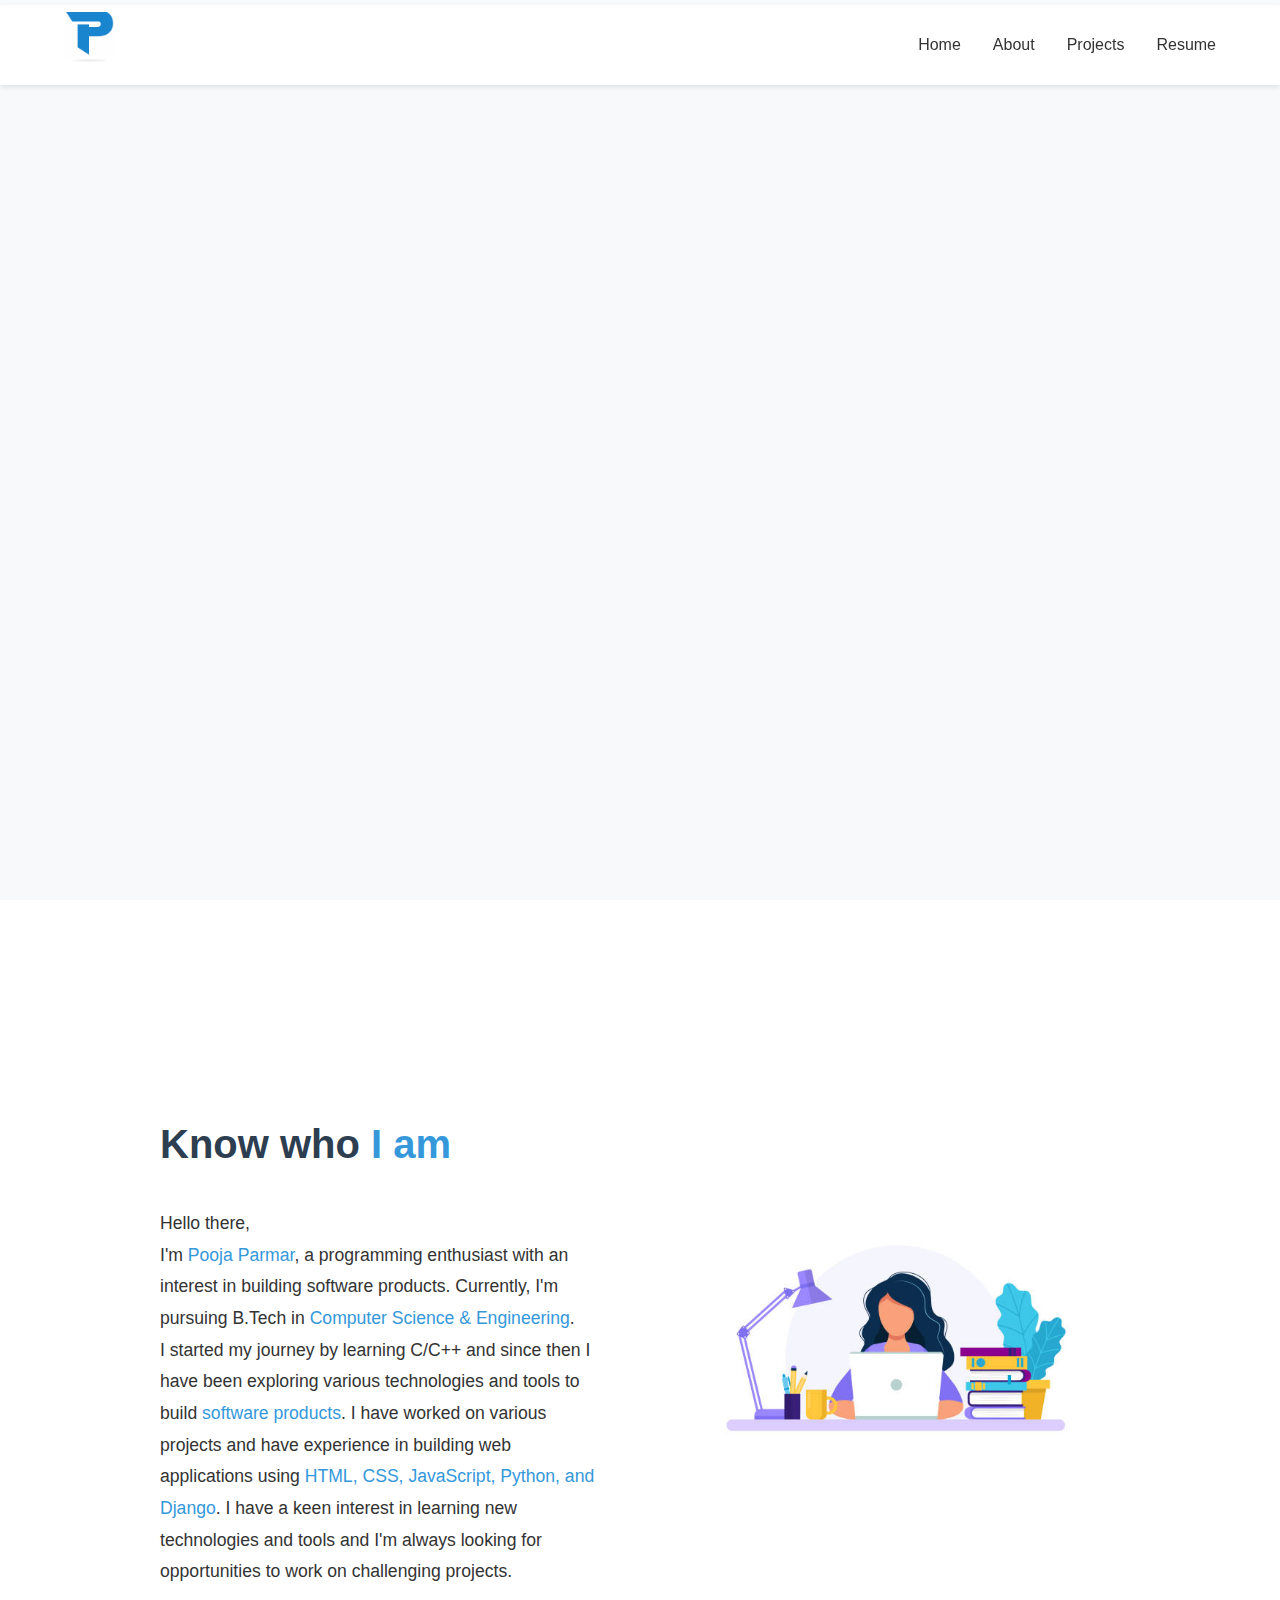
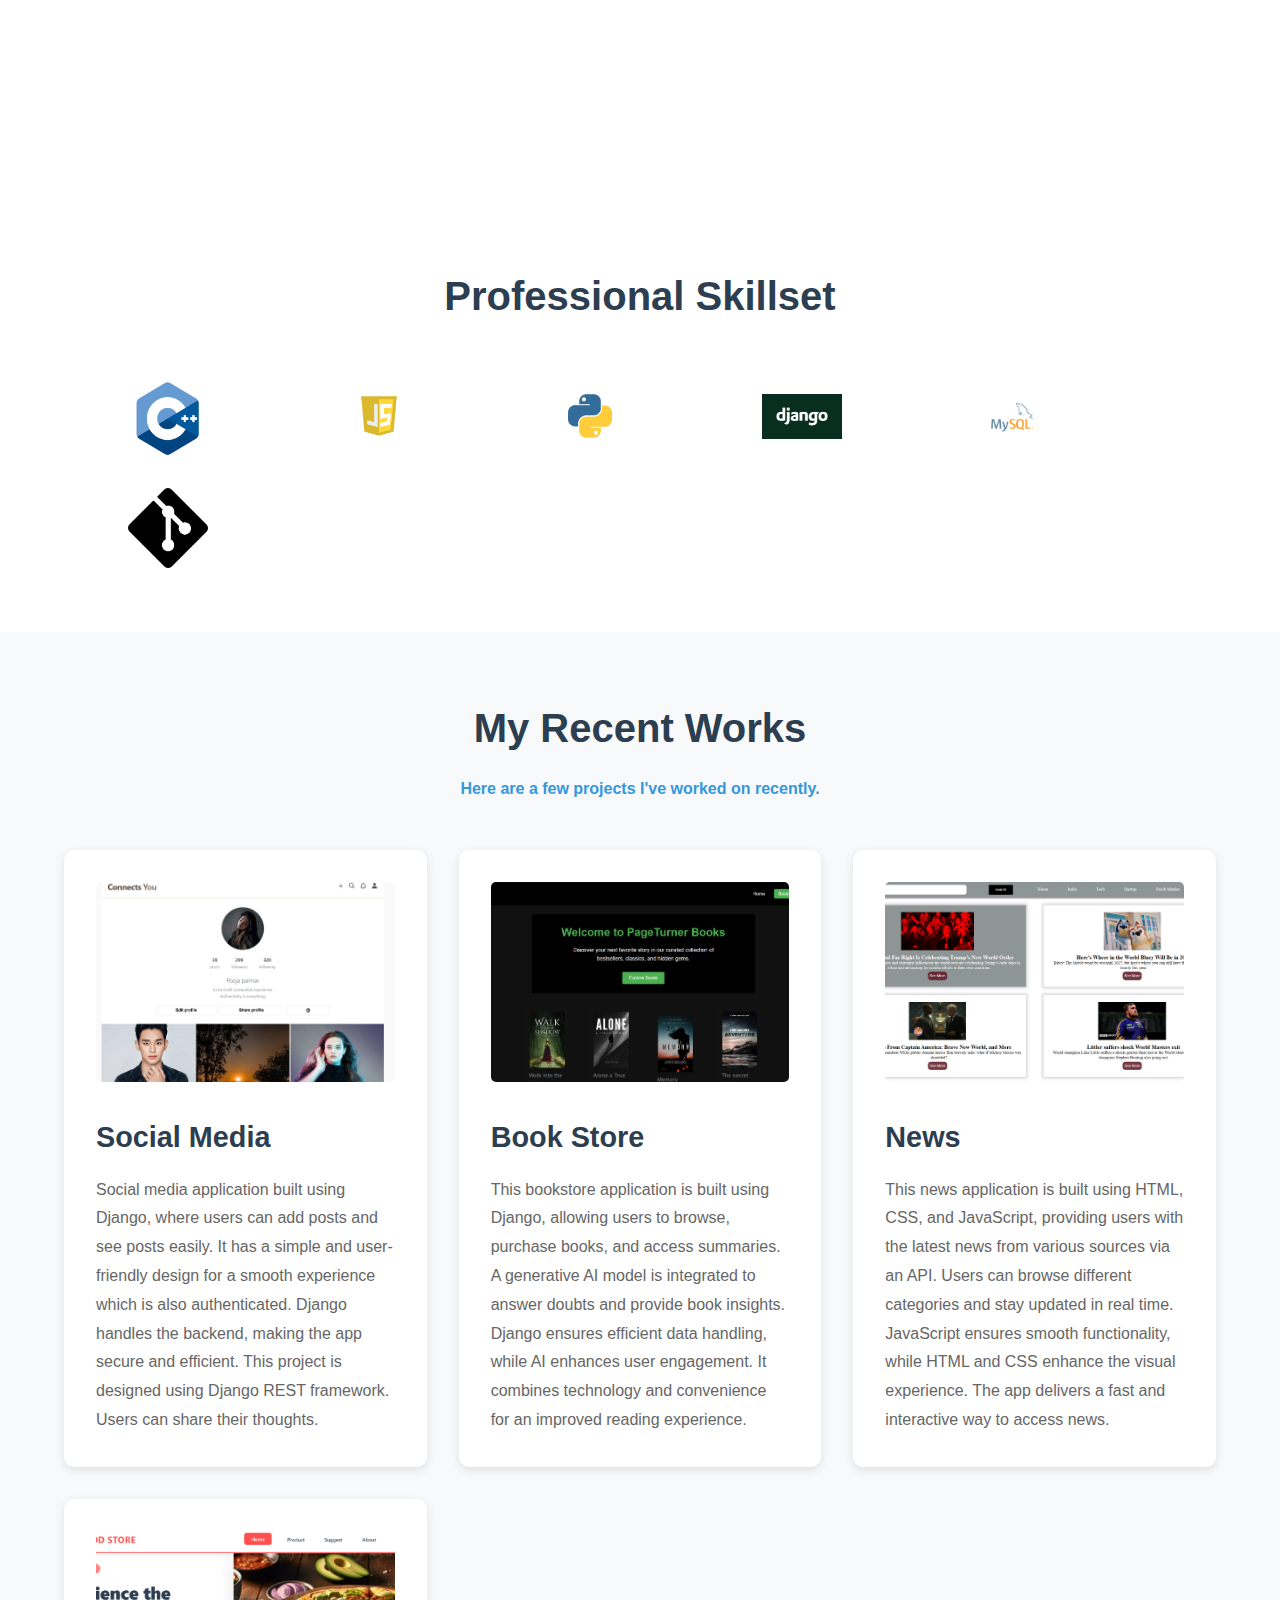
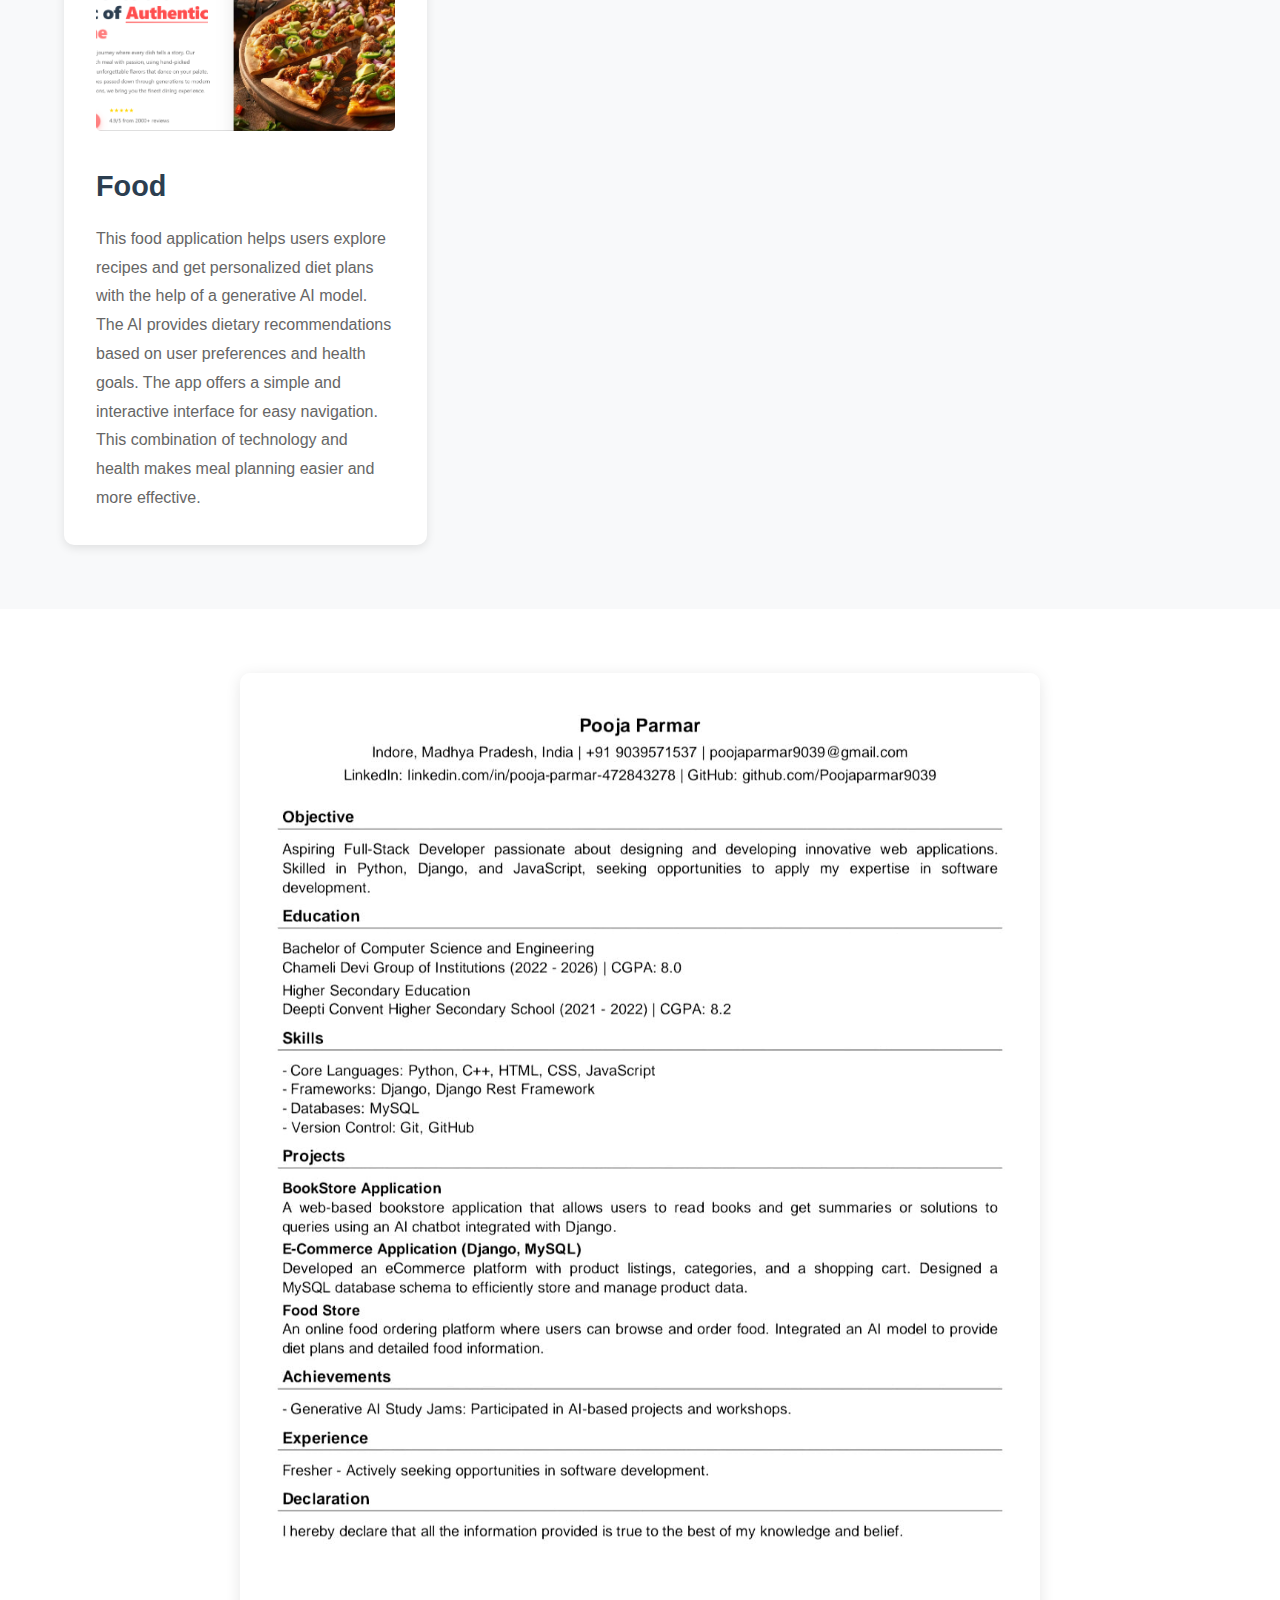
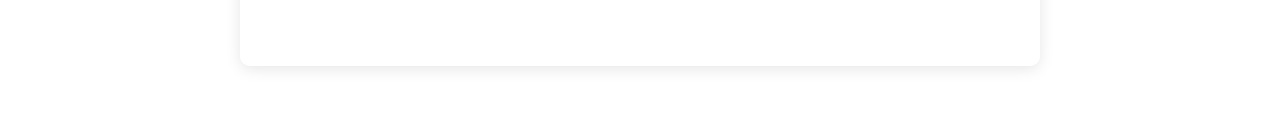
<file: index.html>
<!DOCTYPE html>
<html lang="en">
<head>
  <meta charset="UTF-8" />
  <meta name="viewport" content="width=device-width, initial-scale=1.0" />
  <link rel="stylesheet" href="./style.css" />
  <title>Portfolio</title>
</head>
<body>

  <header>
    <h1><img src="media/p-logo.png" alt="Logo" height="50px" /></h1>
    <nav>
      
        <li><a href="#home">Home</a></li>
        <li><a href="#about">About</a></li>
        <li><a href="#projects">Projects</a></li>
        <li><a href="#resume">Resume</a></li>
      
    </nav>
  </header>

  <section id="home">
    <div>
      <h1>Hi There!</h1>
      <h1>I'm <span>Pooja Parmar</span></h1>
      <h3>Full Stack Developer</h3>
    </div>
    <div>
      <img src="media/vecteezy_cartoon-character-with-the-desk-working-concept-illustration_44448944.png" alt="Working Illustration" />
    </div>
  </section>

  <section id="about">
    <div>
      <h1>Know who <span>I am</span></h1>
      <p>
        Hello there, <br />
        I'm <span>Pooja Parmar</span>, a programming enthusiast with an interest in building software products. Currently, I'm pursuing B.Tech in <span>Computer Science & Engineering</span>.
        <br />
        I started my journey by learning C/C++ and since then I have been exploring various technologies and tools to build <span>software products</span>. I have worked on various projects and have experience in building web applications using <span>HTML, CSS, JavaScript, Python, and Django</span>. I have a keen interest in learning new technologies and tools and I'm always looking for opportunities to work on challenging projects.
      </p>
    </div>
    <div>
      <img src="media/imageone.jpg" alt="Profile Image" />
    </div>
  </section>

  <section id="tools">
    <div>
      <h1>Professional Skillset</h1>
    </div>
    <div>
      <img src="media/c-logo-icon-28389.png" alt="C Logo" />
      <img src="media/javascript-39395.png" alt="JavaScript Logo" />
      <img src="media/python-programming-language.webp" alt="Python Logo" />
      <img src="media/django-logo-negative-1080-yeni.png" alt="Django Logo" />
      <img src="media/logo-mysql-26336.png" alt="MySQL Logo" />
      <img src="media/git.png" alt="Git Logo" />
    </div>
  </section>

  <section id="projects">
    <div class="project-heading">
      <div>
        <h1>My Recent Works</h1>
        <h4><span>Here are a few projects I've worked on recently.</span></h4>
      </div>
    </div>

    <div class="project-content">
      <div id="projectcart">
        <img src="media/Screenshot (65).png" alt="Social Media Project" />
        <h1>Social Media</h1>
        <p>Social media application built using Django, where users can add posts and see posts easily. It has a simple and user-friendly design for a smooth experience which is also authenticated. Django handles the backend, making the app secure and efficient. This project is designed using Django REST framework. Users can share their thoughts.</p>
      </div>

      <div id="projectcart">
        <img src="media/Screenshot (66).png" alt="Book Store Project" />
        <h1>Book Store</h1>
        <p>This bookstore application is built using Django, allowing users to browse, purchase books, and access summaries. A generative AI model is integrated to answer doubts and provide book insights. Django ensures efficient data handling, while AI enhances user engagement. It combines technology and convenience for an improved reading experience.</p>
      </div>

      <div id="projectcart">
        <img src="media/Screenshot (69).png" alt="News App Project" />
        <h1>News</h1>
        <p>This news application is built using HTML, CSS, and JavaScript, providing users with the latest news from various sources via an API. Users can browse different categories and stay updated in real time. JavaScript ensures smooth functionality, while HTML and CSS enhance the visual experience. The app delivers a fast and interactive way to access news.</p>
      </div>

      <div id="projectcart">
        <img src="media/Screenshot (68).png" alt="Food App Project" />
        <h1>Food</h1>
        <p>This food application helps users explore recipes and get personalized diet plans with the help of a generative AI model. The AI provides dietary recommendations based on user preferences and health goals. The app offers a simple and interactive interface for easy navigation. This combination of technology and health makes meal planning easier and more effective.</p>
      </div>
    </div>
  </section>

  <section id="resume">
    <img src="media/resume1.jpg" alt="Resume" />
  </section>

</body>
</html>
</file>
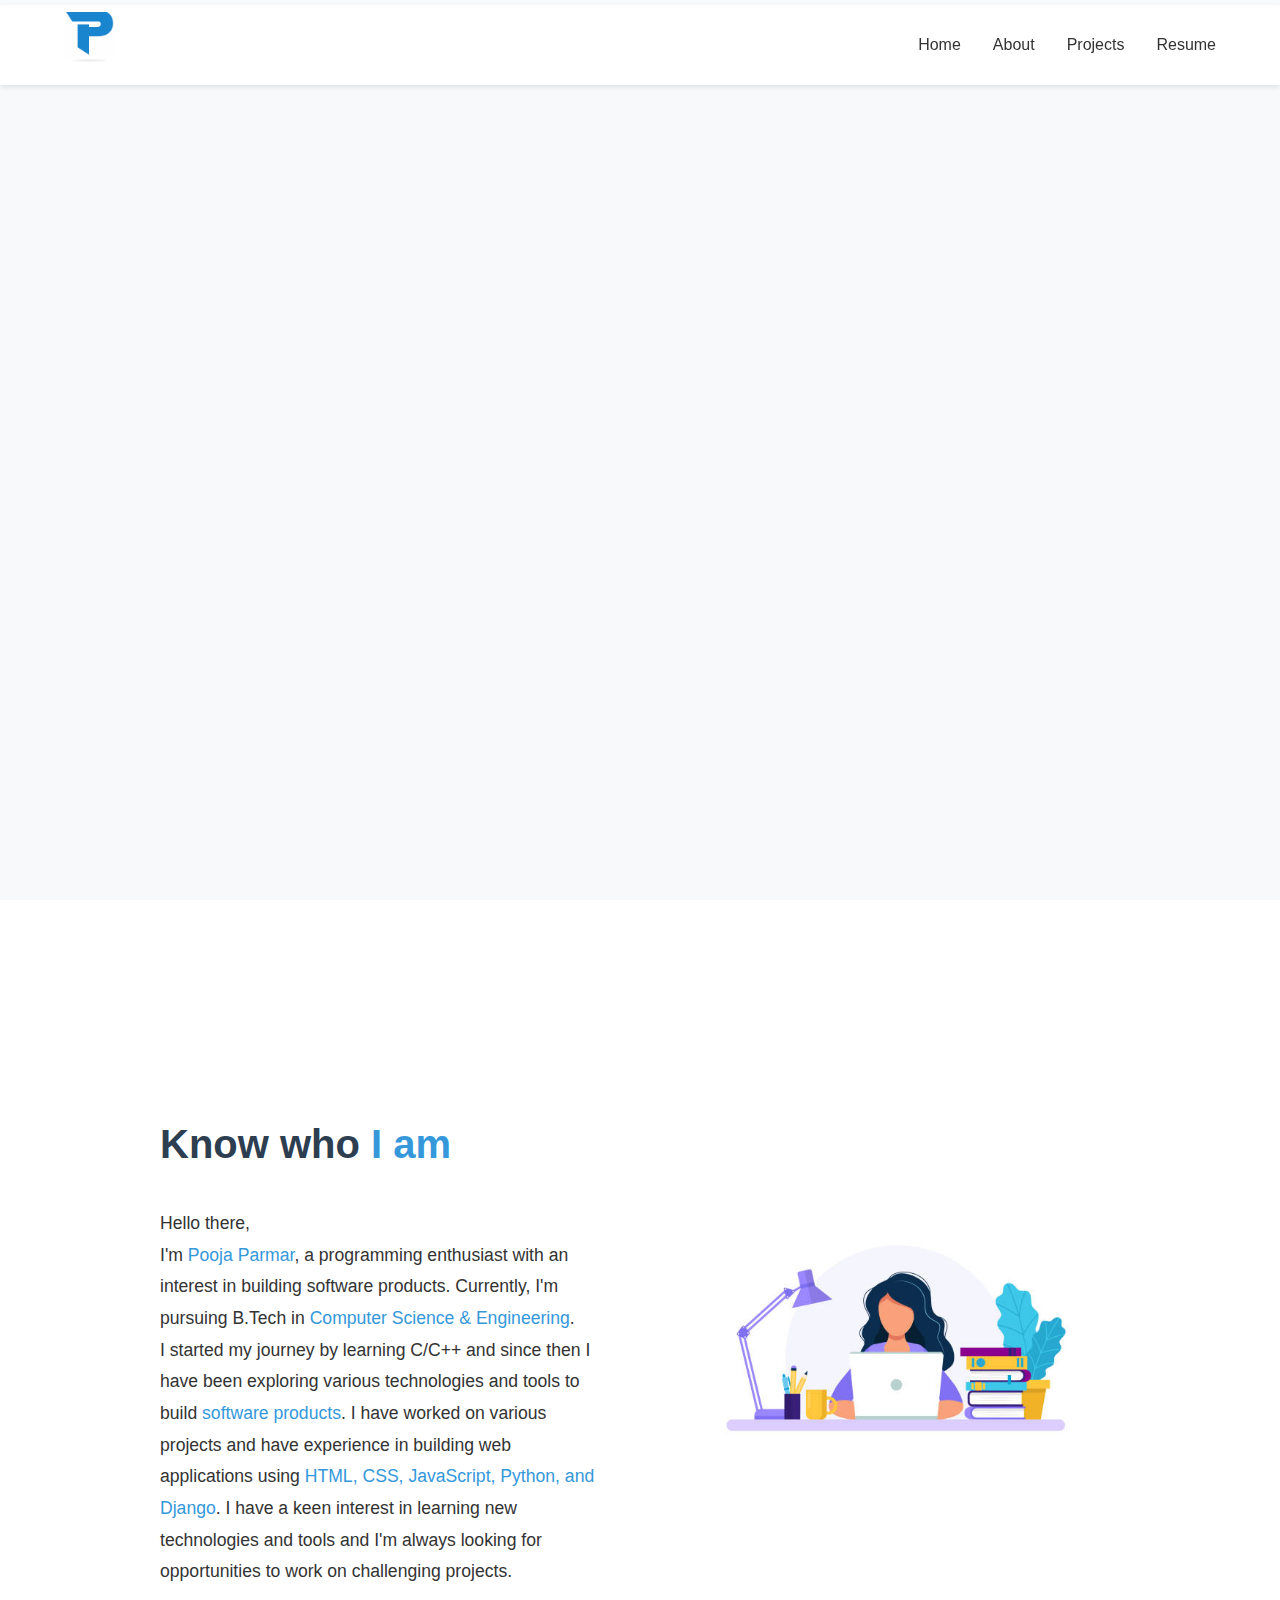
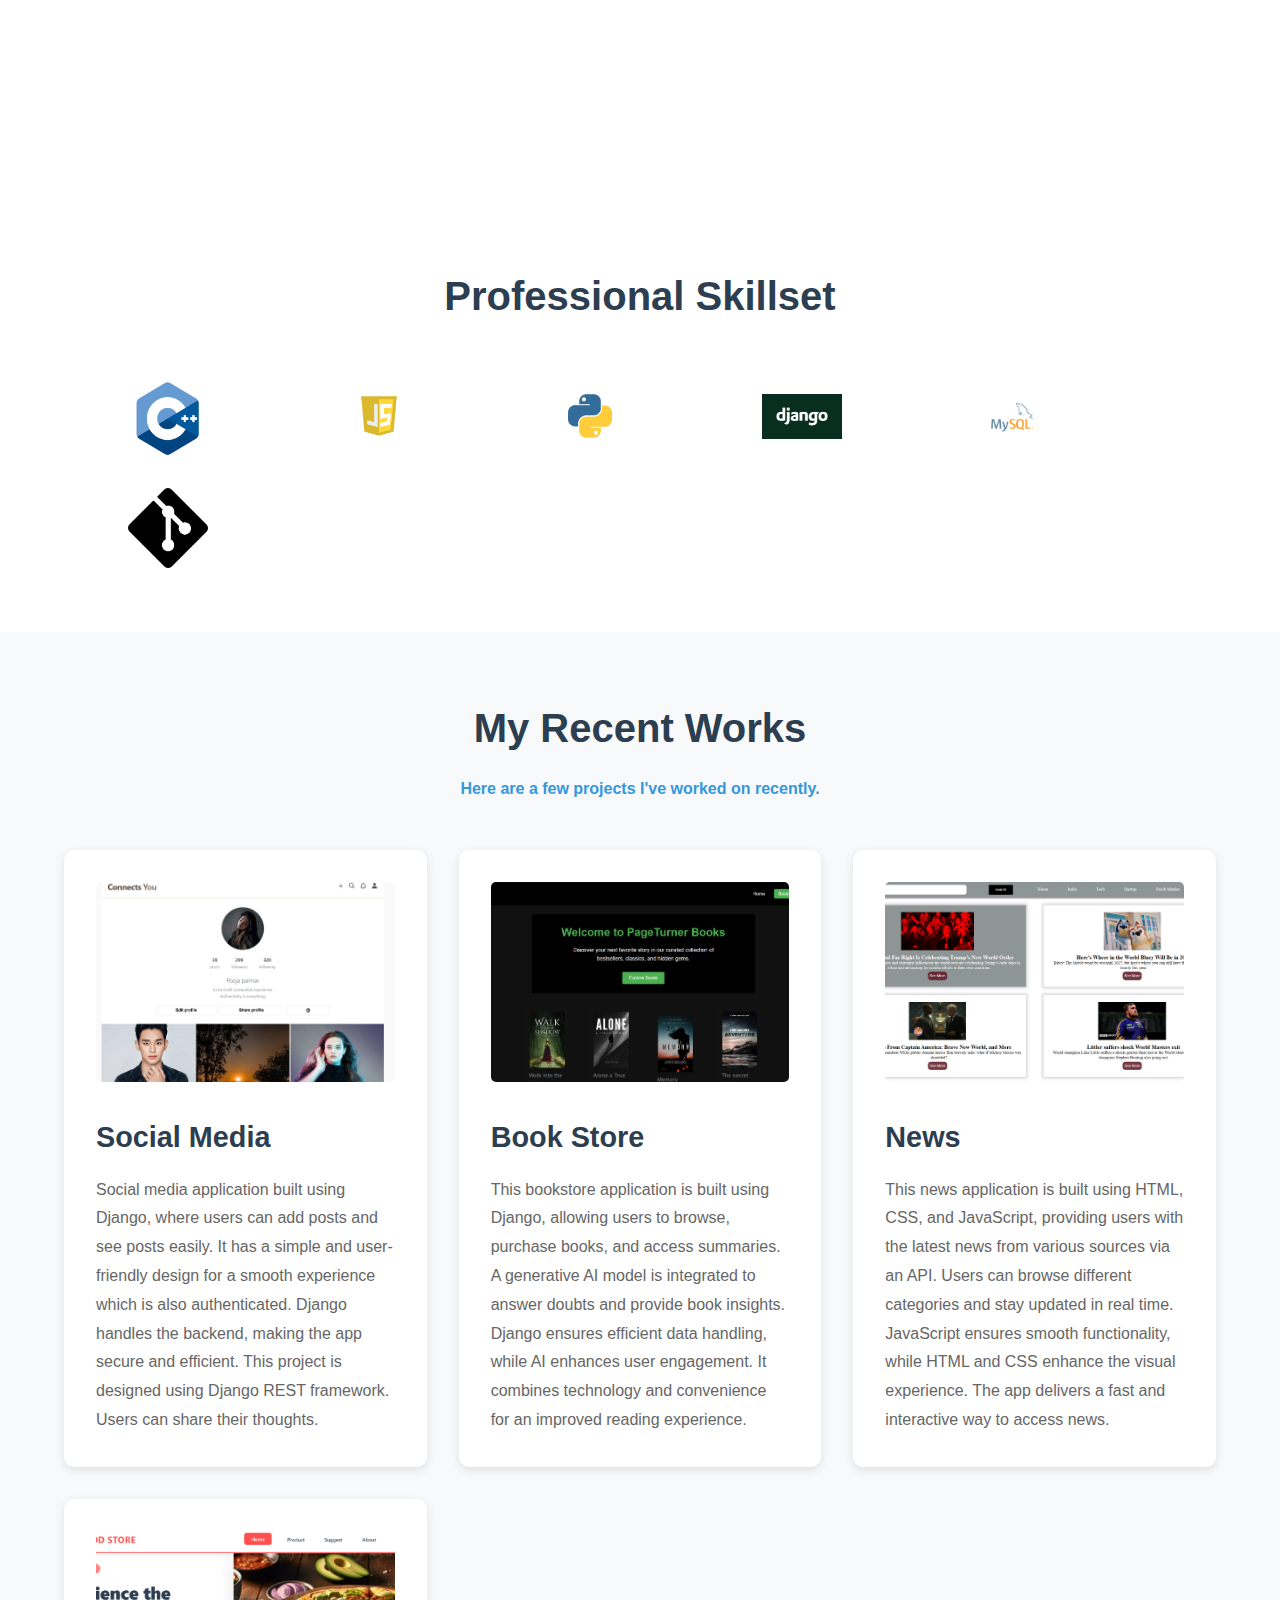
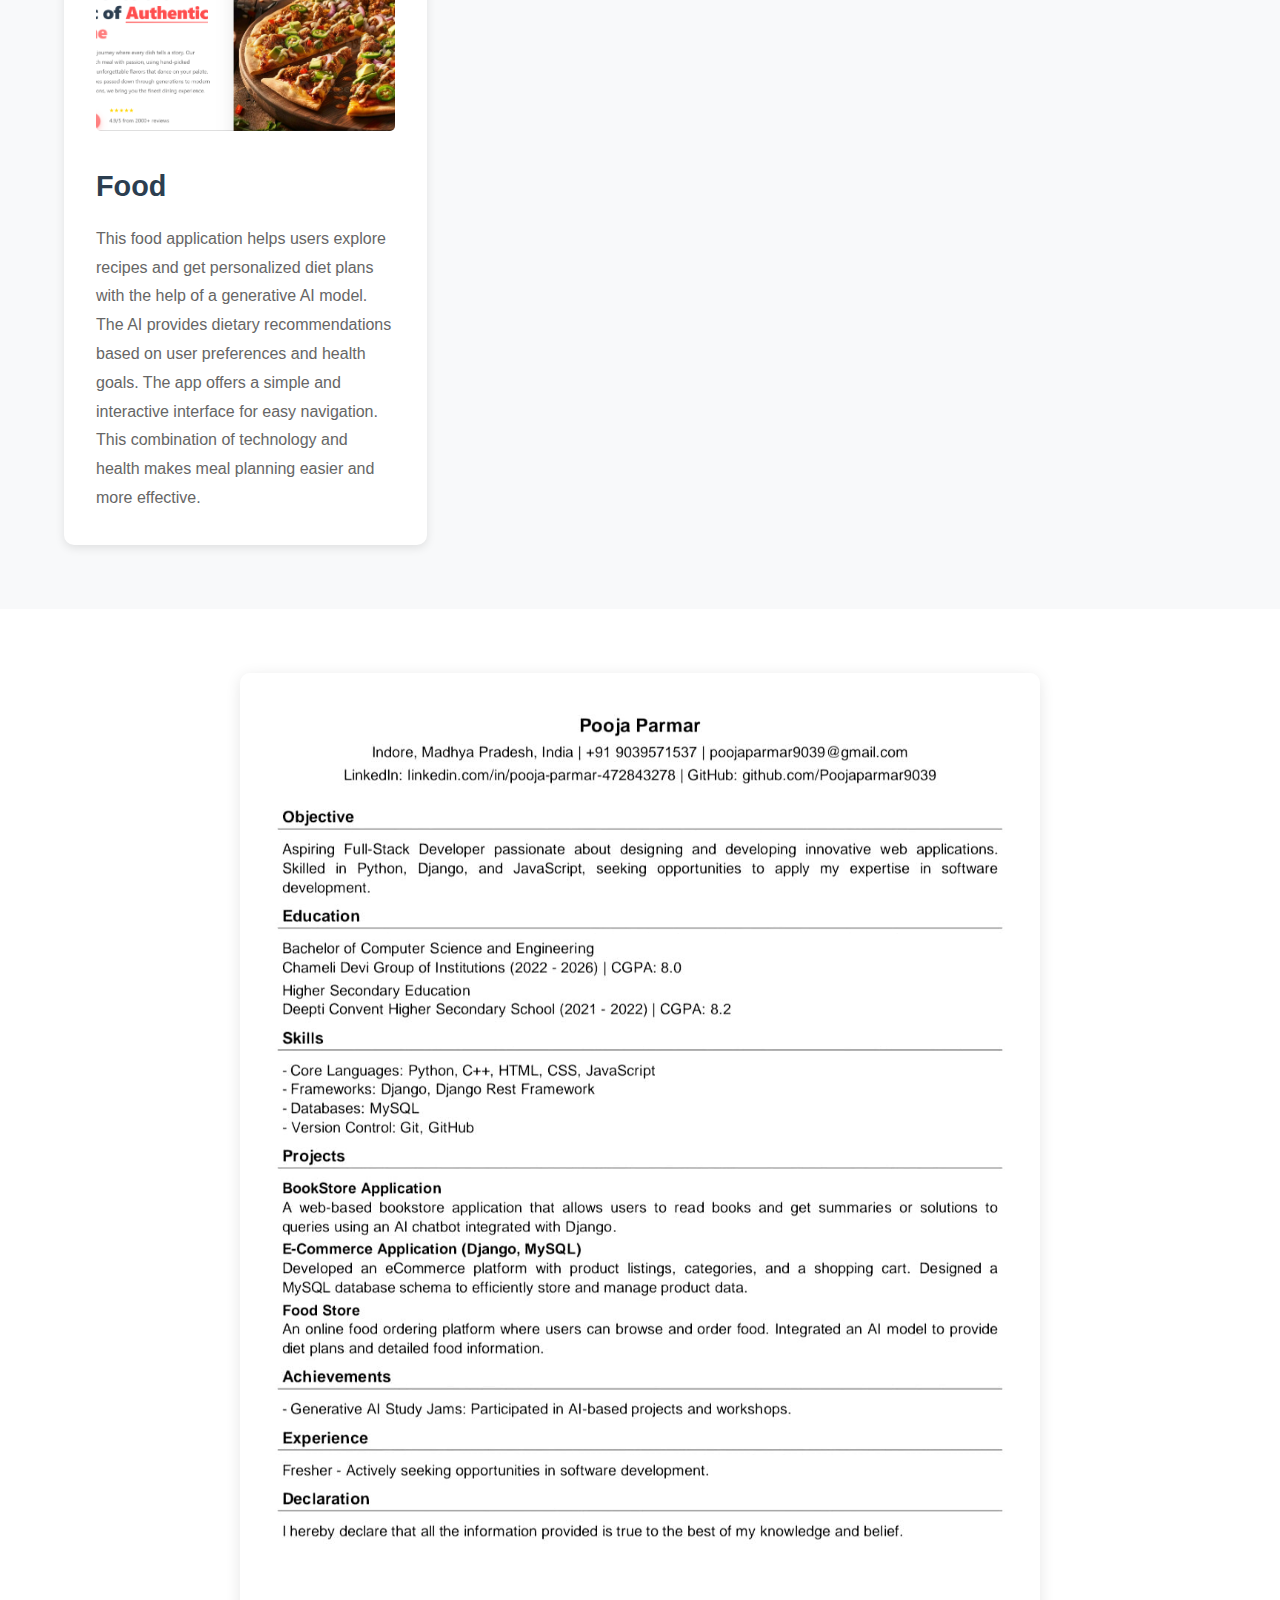
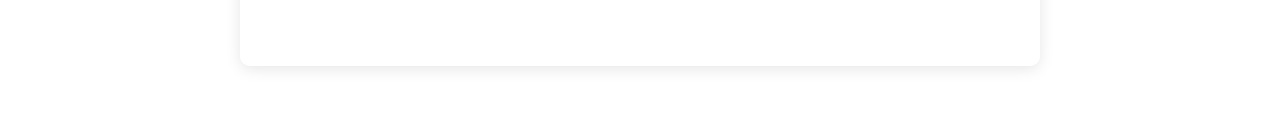
<file: portfolio.html>
<!DOCTYPE html>
<html lang="en">
<head>
  <meta charset="UTF-8" />
  <meta name="viewport" content="width=device-width, initial-scale=1.0" />
  <link rel="stylesheet" href="portfolio.css" />
  <title>Portfolio</title>
</head>
<body>

  <header>
    <h1><img src="media/p-logo.png" alt="Logo" height="50px" /></h1>
    <nav>
      
        <li><a href="#home">Home</a></li>
        <li><a href="#about">About</a></li>
        <li><a href="#projects">Projects</a></li>
        <li><a href="#resume">Resume</a></li>
      
    </nav>
  </header>

  <section id="home">
    <div>
      <h1>Hi There!</h1>
      <h1>I'm <span>Pooja Parmar</span></h1>
      <h3>Full Stack Developer</h3>
    </div>
    <div>
      <img src="media/vecteezy_cartoon-character-with-the-desk-working-concept-illustration_44448944.png" alt="Working Illustration" />
    </div>
  </section>

  <section id="about">
    <div>
      <h1>Know who <span>I am</span></h1>
      <p>
        Hello there, <br />
        I'm <span>Pooja Parmar</span>, a programming enthusiast with an interest in building software products. Currently, I'm pursuing B.Tech in <span>Computer Science & Engineering</span>.
        <br />
        I started my journey by learning C/C++ and since then I have been exploring various technologies and tools to build <span>software products</span>. I have worked on various projects and have experience in building web applications using <span>HTML, CSS, JavaScript, Python, and Django</span>. I have a keen interest in learning new technologies and tools and I'm always looking for opportunities to work on challenging projects.
      </p>
    </div>
    <div>
      <img src="media/imageone.jpg" alt="Profile Image" />
    </div>
  </section>

  <section id="tools">
    <div>
      <h1>Professional Skillset</h1>
    </div>
    <div>
      <img src="media/c-logo-icon-28389.png" alt="C Logo" />
      <img src="media/javascript-39395.png" alt="JavaScript Logo" />
      <img src="media/python-programming-language.webp" alt="Python Logo" />
      <img src="media/django-logo-negative-1080-yeni.png" alt="Django Logo" />
      <img src="media/logo-mysql-26336.png" alt="MySQL Logo" />
      <img src="media/git.png" alt="Git Logo" />
    </div>
  </section>

  <section id="projects">
    <div class="project-heading">
      <div>
        <h1>My Recent Works</h1>
        <h4><span>Here are a few projects I've worked on recently.</span></h4>
      </div>
    </div>

    <div class="project-content">
      <div id="projectcart">
        <img src="media/Screenshot (65).png" alt="Social Media Project" />
        <h1>Social Media</h1>
        <p>Social media application built using Django, where users can add posts and see posts easily. It has a simple and user-friendly design for a smooth experience which is also authenticated. Django handles the backend, making the app secure and efficient. This project is designed using Django REST framework. Users can share their thoughts.</p>
      </div>

      <div id="projectcart">
        <img src="media/Screenshot (66).png" alt="Book Store Project" />
        <h1>Book Store</h1>
        <p>This bookstore application is built using Django, allowing users to browse, purchase books, and access summaries. A generative AI model is integrated to answer doubts and provide book insights. Django ensures efficient data handling, while AI enhances user engagement. It combines technology and convenience for an improved reading experience.</p>
      </div>

      <div id="projectcart">
        <img src="media/Screenshot (69).png" alt="News App Project" />
        <h1>News</h1>
        <p>This news application is built using HTML, CSS, and JavaScript, providing users with the latest news from various sources via an API. Users can browse different categories and stay updated in real time. JavaScript ensures smooth functionality, while HTML and CSS enhance the visual experience. The app delivers a fast and interactive way to access news.</p>
      </div>

      <div id="projectcart">
        <img src="media/Screenshot (68).png" alt="Food App Project" />
        <h1>Food</h1>
        <p>This food application helps users explore recipes and get personalized diet plans with the help of a generative AI model. The AI provides dietary recommendations based on user preferences and health goals. The app offers a simple and interactive interface for easy navigation. This combination of technology and health makes meal planning easier and more effective.</p>
      </div>
    </div>
  </section>

  <section id="resume">
    <img src="media/resume1.jpg" alt="Resume" />
  </section>

</body>
</html>
</file>
<file: style.css>
/* Global Reset and Base Styles */
* {
    margin: 0;
    padding: 0;
    box-sizing: border-box;
    font-family: Arial, sans-serif;
}

body {
    background-color: #f5f5f5;
    color: #333;
    line-height: 1.6;
    scroll-behavior: smooth;
}
a{
    text-decoration: none;
   color: #333;
}
/* Header Styles */
header {
    background-color: #fff;
    padding: 1rem 5%;

    height: 80px;
    display: flex;
    justify-content: space-between;
    align-items: center;
    box-shadow: 0 2px 5px rgba(0,0,0,0.1);
    position: fixed;
    width: 100%;
    top: 5px;
    z-index: 1000;
}

header h1 {
    color: #1e7bd7;
    font-size: 2rem;    
}


nav {
    display: flex;
    gap: 2rem;
}

nav li {
    list-style: none;
    cursor: pointer;
    font-weight: 500;
    transition: color 0.3s ease;
}

nav li a:hover {
    color: #1487d3;
}

/* Section Common Styles */
section {
    padding: 5rem 10%;
    min-height: 100vh; /* Changed from 100vh */
    display: flex;
    align-items: center;
    justify-content: space-between;
}

section img {
    max-width: 100%;
    height: auto;
}
/* Home Section */
#home {
    background-color: #f8f9fa;
    padding-top: 8rem;
    padding-bottom: 4rem;
    overflow: hidden; /* Prevent animations from causing scrollbars */
}

#home h1 {
    font-size: 3.2rem;
    margin-bottom: 1rem;
    animation: fadeInDown 1s ease forwards;
    opacity: 0;
}

#home h1:nth-child(2) {
    animation-delay: 0.5s;
}

#home span {
    color: #3498db;
    position: relative;
    display: inline-block;
}

#home span::after {
    content: '';
    position: absolute;
    width: 0;
    height: 3px;
    bottom: 0;
    left: 0;
    background-color: #3498db;
    animation: expandWidth 1s ease forwards;
    animation-delay: 1.5s;
}

span {
    color: #3498db;
}

#home h3 {
    color: #666;
    font-size: 1.5rem;
    opacity: 0;
    animation: fadeInUp 1s ease forwards;
    animation-delay: 1s;
}

#home div:last-child img {
    max-width: 400px;
    opacity: 0;
    transform: translateX(50px);
    animation: slideInRight 1s ease forwards;
    animation-delay: 1.5s;
   
}

/* Animation Keyframes */
@keyframes fadeInDown {
    from {
        opacity: 0;
        transform: translateY(-30px);
    }
    to {
        opacity: 1;
        transform: translateY(0);
    }
}

@keyframes fadeInUp {
    from {
        opacity: 0;
        transform: translateY(30px);
    }
    to {
        opacity: 1;
        transform: translateY(0);
    }
}

@keyframes slideInRight {
    from {
        opacity: 0;
        transform: translateX(50px);
    }
    to {
        opacity: 1;
        transform: translateX(0);
    }
}

@keyframes expandWidth {
    from {
        width: 0;
    }
    to {
        width: 100%;
    }
}

/* Optional hover animation for added interactivity
#home div:last-child img:hover {
    animation: pulse 2s infinite;
} */

@keyframes pulse {
    0% {
        transform: scale(1);
    }
    50% {
        transform: scale(1.05);
    }
    100% {
        transform: scale(1);
    }
}







/* About Section */
#about {
    background-color:#fff;
    padding: 4rem 10%;
}

#about div {
    flex: 1;
    padding: 2rem;
}

#about h1 {
    font-size: 2.5rem;
    margin-bottom: 2rem;
    color: #2c3e50;
}

#about p {
    font-size: 1.1rem;
    line-height: 1.8;
}

/* Tools Section */
#tools {
    background-color: #fff;
    flex-direction: column;
    text-align: center;
    padding: 4rem 10%; /* Reduced padding */
    min-height: auto; /* Remove minimum height */
}

#tools h1 {
    font-size: 2.5rem;
    margin-bottom: 3rem;
    color: #2c3e50;
}

#tools div:nth-child(2) {
    display: grid;
    grid-template-columns: repeat(auto-fit, minmax(150px, 1fr));
    gap: 2rem;
    width: 100%;
}

#tools img {
    width: 80px; /* Reduced size */
    height: 80px; /* Reduced size */
    object-fit: contain;
    transition: transform 0.3s ease;
}

#tools img:hover {
    transform: scale(1.1);
}

/* Projects Section */
#projects {
    background-color: #f8f9fa;
    flex-direction: column;
    padding: 4rem 5%;
}

#projects > div:first-child {
    text-align: center;
    margin-bottom: 3rem;
}

#projects h1 {
    font-size: 2.5rem;
    color: #2c3e50;
    margin-bottom: 1rem;
}

/* Add the grid layout for project content */
.project-content {
    display: grid;
    grid-template-columns: repeat(auto-fill, minmax(300px, 1fr));
    gap: 2rem;
    width: 100%;
    max-width: 1200px;
    margin: 0 auto;
}

#projectcart {
    background-color: #fff;
    border-radius: 10px;
    padding: 2rem;
    box-shadow: 0 3px 10px rgba(0,0,0,0.1);
    transition: transform 0.3s ease, box-shadow 0.3s ease;
    height: 100%;
    display: flex;
    flex-direction: column;
}

#projectcart:hover {
    transform: translateY(-5px);
    box-shadow: 0 5px 15px rgba(0,0,0,0.15);
}

#projectcart img {
    width: 100%;
    height: 200px;
    object-fit: cover;
    border-radius: 5px;
    margin-bottom: 1rem;
}

#projectcart h1 {
    font-size: 1.8rem;
    margin: 1rem 0;
}

#projectcart p {
    color: #666;
    line-height: 1.8;
    flex-grow: 1;
}

/* Span styling for consistency */
#projects span {
    color: #3498db;
}

/* Media queries for responsiveness */
@media (max-width: 768px) {
    .project-content {
        grid-template-columns: repeat(auto-fill, minmax(250px, 1fr));
    }
}

@media (max-width: 480px) {
    .project-content {
        grid-template-columns: 1fr;
    }
    
    #projectcart {
        max-width: 100%;
    }
}

/* Resume Section */
#resume {
    background-color: #fff;
    justify-content: center;
    padding: 4rem 10%;
}

#resume img {
    max-width: 800px;
    box-shadow: 0 3px 15px rgba(0,0,0,0.1);
    border-radius: 10px;
}

/* Responsive Design */
@media (max-width: 768px) {
    section {
        flex-direction: column;
        padding: 3rem 5%;
        text-align: center;
    }

    nav {
        display: none;
    }

    #home h1 {
        font-size: 2rem;
    }

    #home div:last-child img {
        max-width: 300px; /* Smaller on mobile */
    }

    #about div {
        padding: 1rem;
    }

    #tools div:nth-child(2) {
        grid-template-columns: repeat(2, 1fr);
    }

    #resume img {
        width: 95%;
    }
}
</file>
<file: portfolio.css>
/* Global Reset and Base Styles */
* {
    margin: 0;
    padding: 0;
    box-sizing: border-box;
    font-family: Arial, sans-serif;
}

body {
    background-color: #f5f5f5;
    color: #333;
    line-height: 1.6;
    scroll-behavior: smooth;
}
a{
    text-decoration: none;
   color: #333;
}
/* Header Styles */
header {
    background-color: #fff;
    padding: 1rem 5%;

    height: 80px;
    display: flex;
    justify-content: space-between;
    align-items: center;
    box-shadow: 0 2px 5px rgba(0,0,0,0.1);
    position: fixed;
    width: 100%;
    top: 5px;
    z-index: 1000;
}

header h1 {
    color: #1e7bd7;
    font-size: 2rem;    
}


nav {
    display: flex;
    gap: 2rem;
}

nav li {
    list-style: none;
    cursor: pointer;
    font-weight: 500;
    transition: color 0.3s ease;
}

nav li a:hover {
    color: #1487d3;
}

/* Section Common Styles */
section {
    padding: 5rem 10%;
    min-height: 100vh; /* Changed from 100vh */
    display: flex;
    align-items: center;
    justify-content: space-between;
}

section img {
    max-width: 100%;
    height: auto;
}
/* Home Section */
#home {
    background-color: #f8f9fa;
    padding-top: 8rem;
    padding-bottom: 4rem;
    overflow: hidden; /* Prevent animations from causing scrollbars */
}

#home h1 {
    font-size: 3.2rem;
    margin-bottom: 1rem;
    animation: fadeInDown 1s ease forwards;
    opacity: 0;
}

#home h1:nth-child(2) {
    animation-delay: 0.5s;
}

#home span {
    color: #3498db;
    position: relative;
    display: inline-block;
}

#home span::after {
    content: '';
    position: absolute;
    width: 0;
    height: 3px;
    bottom: 0;
    left: 0;
    background-color: #3498db;
    animation: expandWidth 1s ease forwards;
    animation-delay: 1.5s;
}

span {
    color: #3498db;
}

#home h3 {
    color: #666;
    font-size: 1.5rem;
    opacity: 0;
    animation: fadeInUp 1s ease forwards;
    animation-delay: 1s;
}

#home div:last-child img {
    max-width: 400px;
    opacity: 0;
    transform: translateX(50px);
    animation: slideInRight 1s ease forwards;
    animation-delay: 1.5s;
   
}

/* Animation Keyframes */
@keyframes fadeInDown {
    from {
        opacity: 0;
        transform: translateY(-30px);
    }
    to {
        opacity: 1;
        transform: translateY(0);
    }
}

@keyframes fadeInUp {
    from {
        opacity: 0;
        transform: translateY(30px);
    }
    to {
        opacity: 1;
        transform: translateY(0);
    }
}

@keyframes slideInRight {
    from {
        opacity: 0;
        transform: translateX(50px);
    }
    to {
        opacity: 1;
        transform: translateX(0);
    }
}

@keyframes expandWidth {
    from {
        width: 0;
    }
    to {
        width: 100%;
    }
}

/* Optional hover animation for added interactivity
#home div:last-child img:hover {
    animation: pulse 2s infinite;
} */

@keyframes pulse {
    0% {
        transform: scale(1);
    }
    50% {
        transform: scale(1.05);
    }
    100% {
        transform: scale(1);
    }
}







/* About Section */
#about {
    background-color:#fff;
    padding: 4rem 10%;
}

#about div {
    flex: 1;
    padding: 2rem;
}

#about h1 {
    font-size: 2.5rem;
    margin-bottom: 2rem;
    color: #2c3e50;
}

#about p {
    font-size: 1.1rem;
    line-height: 1.8;
}

/* Tools Section */
#tools {
    background-color: #fff;
    flex-direction: column;
    text-align: center;
    padding: 4rem 10%; /* Reduced padding */
    min-height: auto; /* Remove minimum height */
}

#tools h1 {
    font-size: 2.5rem;
    margin-bottom: 3rem;
    color: #2c3e50;
}

#tools div:nth-child(2) {
    display: grid;
    grid-template-columns: repeat(auto-fit, minmax(150px, 1fr));
    gap: 2rem;
    width: 100%;
}

#tools img {
    width: 80px; /* Reduced size */
    height: 80px; /* Reduced size */
    object-fit: contain;
    transition: transform 0.3s ease;
}

#tools img:hover {
    transform: scale(1.1);
}

/* Projects Section */
#projects {
    background-color: #f8f9fa;
    flex-direction: column;
    padding: 4rem 5%;
}

#projects > div:first-child {
    text-align: center;
    margin-bottom: 3rem;
}

#projects h1 {
    font-size: 2.5rem;
    color: #2c3e50;
    margin-bottom: 1rem;
}

/* Add the grid layout for project content */
.project-content {
    display: grid;
    grid-template-columns: repeat(auto-fill, minmax(300px, 1fr));
    gap: 2rem;
    width: 100%;
    max-width: 1200px;
    margin: 0 auto;
}

#projectcart {
    background-color: #fff;
    border-radius: 10px;
    padding: 2rem;
    box-shadow: 0 3px 10px rgba(0,0,0,0.1);
    transition: transform 0.3s ease, box-shadow 0.3s ease;
    height: 100%;
    display: flex;
    flex-direction: column;
}

#projectcart:hover {
    transform: translateY(-5px);
    box-shadow: 0 5px 15px rgba(0,0,0,0.15);
}

#projectcart img {
    width: 100%;
    height: 200px;
    object-fit: cover;
    border-radius: 5px;
    margin-bottom: 1rem;
}

#projectcart h1 {
    font-size: 1.8rem;
    margin: 1rem 0;
}

#projectcart p {
    color: #666;
    line-height: 1.8;
    flex-grow: 1;
}

/* Span styling for consistency */
#projects span {
    color: #3498db;
}

/* Media queries for responsiveness */
@media (max-width: 768px) {
    .project-content {
        grid-template-columns: repeat(auto-fill, minmax(250px, 1fr));
    }
}

@media (max-width: 480px) {
    .project-content {
        grid-template-columns: 1fr;
    }
    
    #projectcart {
        max-width: 100%;
    }
}

/* Resume Section */
#resume {
    background-color: #fff;
    justify-content: center;
    padding: 4rem 10%;
}

#resume img {
    max-width: 800px;
    box-shadow: 0 3px 15px rgba(0,0,0,0.1);
    border-radius: 10px;
}

/* Responsive Design */
@media (max-width: 768px) {
    section {
        flex-direction: column;
        padding: 3rem 5%;
        text-align: center;
    }

    nav {
        display: none;
    }

    #home h1 {
        font-size: 2rem;
    }

    #home div:last-child img {
        max-width: 300px; /* Smaller on mobile */
    }

    #about div {
        padding: 1rem;
    }

    #tools div:nth-child(2) {
        grid-template-columns: repeat(2, 1fr);
    }

    #resume img {
        width: 95%;
    }
}
</file>
